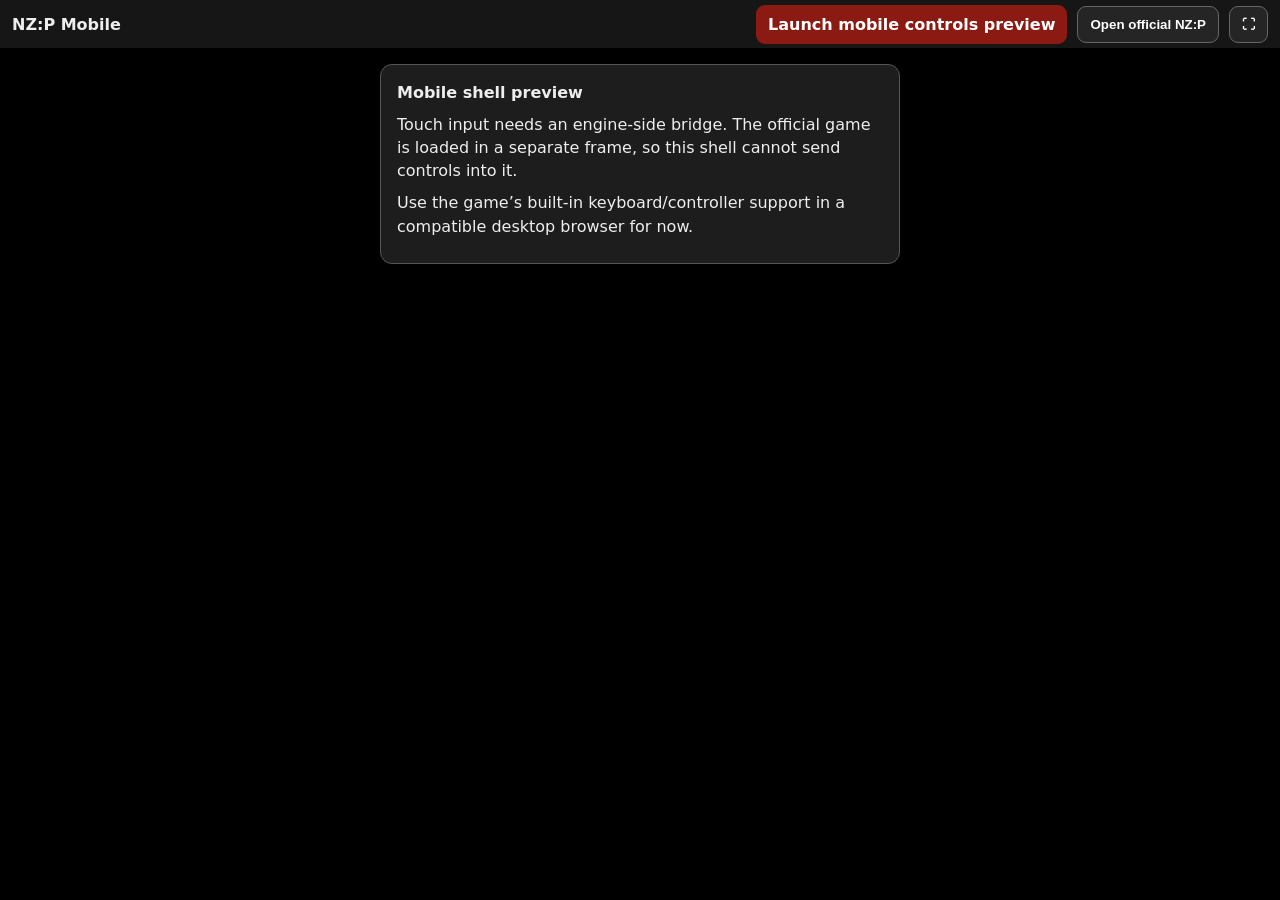
<file: index.html>
<!doctype html>
<html lang="en">
<head>
  <meta charset="utf-8">
  <meta name="viewport" content="width=device-width,initial-scale=1,maximum-scale=1,user-scalable=no,viewport-fit=cover">
  <meta name="theme-color" content="#090909">
  <meta name="apple-mobile-web-app-capable" content="yes">
  <meta name="apple-mobile-web-app-status-bar-style" content="black-translucent">
  <title>NZ:P Mobile</title>
  <script>if (matchMedia('(display-mode: standalone)').matches || navigator.standalone) location.replace('./mobile-build.html');</script>
  <link rel="manifest" href="manifest.webmanifest">
  <link rel="stylesheet" href="mobile.css">
</head>
<body>
  <main id="shell">
    <header id="topbar"><strong>NZ:P Mobile</strong><a class="launch" href="mobile-build.html">Launch mobile controls preview</a><button id="start">Open official NZ:P</button><button id="fullscreen" aria-label="Fullscreen">⛶</button></header>
    <section id="notice" role="status"><b>Mobile shell preview</b><p>Touch input needs an engine-side bridge. The official game is loaded in a separate frame, so this shell cannot send controls into it.</p><p>Use the game’s built-in keyboard/controller support in a compatible desktop browser for now.</p></section>
    <iframe id="game" title="Official NZ:P WebGL game" allow="autoplay; fullscreen; gamepad" referrerpolicy="strict-origin-when-cross-origin"></iframe>
    <section id="controls" aria-label="Touch controls" hidden>
      <div id="stick" class="pad"><span></span></div>
      <div id="look" aria-label="Drag to look"></div>
      <div class="actions"><button data-key="Space">JUMP</button><button data-key="KeyE">USE</button><button data-key="KeyR">RELOAD</button><button data-button="0">FIRE</button></div>
    </section>
  </main>
  <script src="mobile.js"></script>
</body>
</html>
</file>
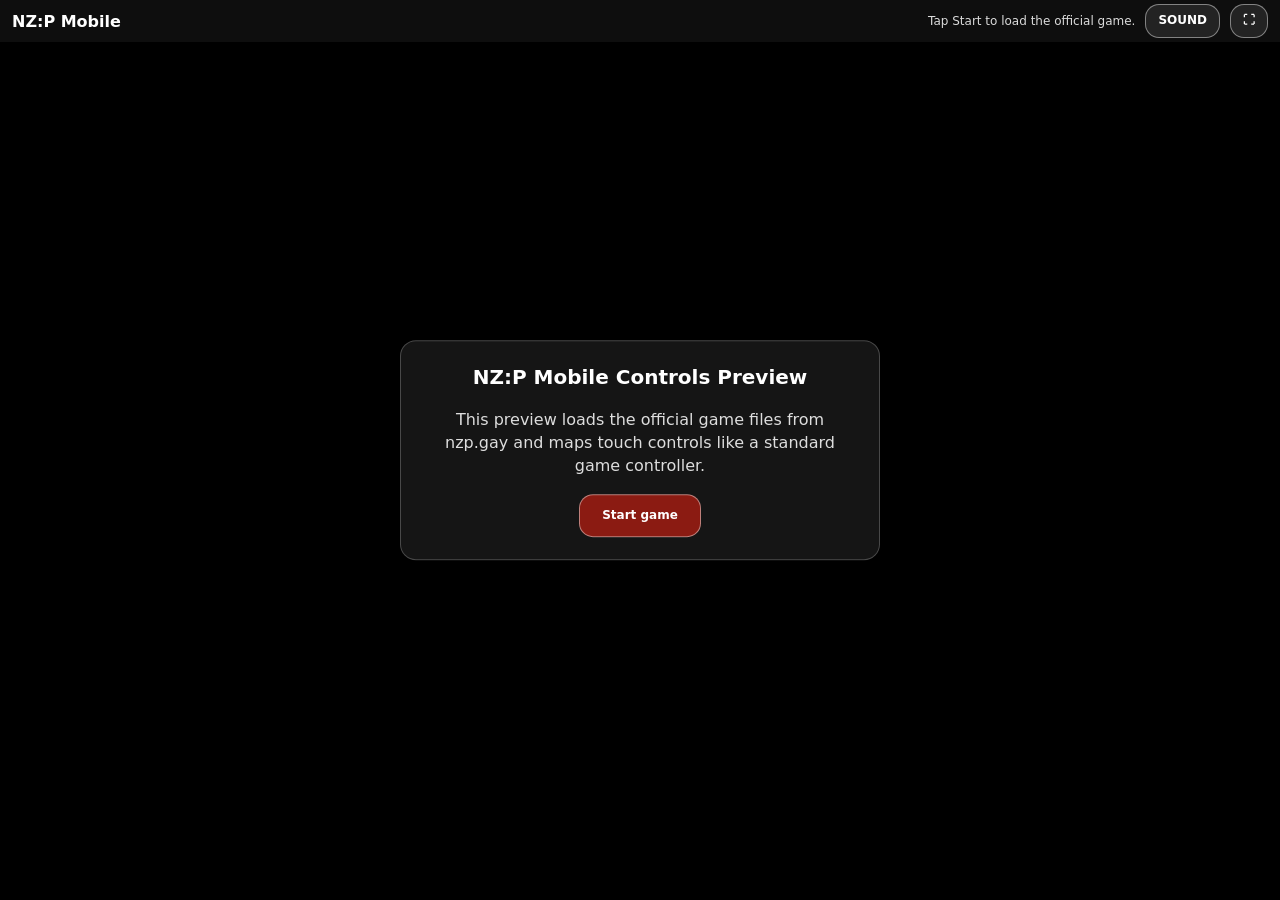
<file: mobile-build.html>
<!doctype html>
<html lang="en">
<head>
  <meta charset="utf-8">
  <meta name="viewport" content="width=device-width,initial-scale=1,maximum-scale=1,user-scalable=no,viewport-fit=cover">
  <meta name="theme-color" content="#090909">
  <meta name="apple-mobile-web-app-capable" content="yes">
  <meta name="apple-mobile-web-app-status-bar-style" content="black-translucent">
  <title>NZ:P Mobile Controls Preview</title>
  <link rel="manifest" href="manifest.webmanifest">
  <link rel="stylesheet" href="mobile-build.css?v=run-dpad-right-layout-20261119">
</head>
<body>
  <main id="app">
    <header id="bar"><a href="./">NZ:P Mobile</a><span id="status" role="status">Tap Start to load the official game.</span><button id="sound" type="button" aria-label="Enable game sound">SOUND</button><button id="fullscreen" type="button" aria-label="Fullscreen">⛶</button></header>
    <canvas id="canvas" aria-label="NZ:P game screen"></canvas>
    <section id="welcome"><h1>NZ:P Mobile Controls Preview</h1><p>This preview loads the official game files from nzp.gay and maps touch controls like a standard game controller.</p><button id="begin" type="button">Start game</button></section>
    <section id="touch-controls" aria-label="Touch controls" hidden>
      <div id="stick" class="stick" aria-label="Move"><span></span><small>MOVE</small></div>
      <div id="look" aria-label="Right half: drag to aim"><span>DRAG TO AIM</span></div>
      <nav id="menu-controls" aria-label="Menu navigation">
        <div class="menu-pad" role="group" aria-label="Menu directions">
          <button type="button" data-gamepad-button="12" class="menu-up" aria-label="Menu up">▲</button>
          <button type="button" data-gamepad-button="14" class="menu-left" aria-label="Menu left">◀</button>
          <span>MENU</span>
          <button type="button" data-gamepad-button="15" class="menu-right" aria-label="Menu right">▶</button>
          <button type="button" data-gamepad-button="13" class="menu-down" aria-label="Menu down">▼</button>
        </div>
        <div class="menu-actions" role="group" aria-label="Menu actions">
          <button type="button" data-gamepad-button="9" class="pause">PAUSE</button>
          <button type="button" data-gamepad-button="8" class="back">BACK</button>
          <button type="button" data-gamepad-button="0" class="select">SELECT</button>
        </div>
      </nav>
      <div id="buttons">
        <button type="button" data-gamepad-button="0" class="jump">JUMP</button>
        <button type="button" data-gamepad-button="15" data-run-toggle="true" class="run" aria-pressed="false">RUN</button>
        <button type="button" data-gamepad-button="3" class="reload">RELOAD</button>
        <button type="button" data-gamepad-button="2" class="weapon">WEAPON</button>
        <button type="button" data-gamepad-button="5" class="grenade">GRENADE</button>
        <button type="button" data-gamepad-button="6" data-ads-toggle="true" class="ads" aria-pressed="false">ADS</button>
        <button type="button" data-gamepad-button="7" class="fire">FIRE</button>
      </div>
    </section>
  </main>
  <script src="mobile-build.js?v=run-dpad-right-layout-20261119"></script>
</body>
</html>
</file>
<file: mobile.css>
:root{color-scheme:dark;font:16px system-ui,sans-serif;background:#090909;color:#eee;--safe-top:env(safe-area-inset-top,0px);--safe-bottom:env(safe-area-inset-bottom,0px)}*{box-sizing:border-box}html,body,#shell{margin:0;width:100%;height:100%;overflow:hidden}body{overscroll-behavior:none;touch-action:none;background:#000}#game{position:absolute;inset:calc(3rem + var(--safe-top)) 0 0;width:100%;height:calc(100% - 3rem - var(--safe-top));border:0;background:#000}#topbar{height:calc(3rem + var(--safe-top));padding:var(--safe-top) 12px 0;display:flex;align-items:center;gap:10px;background:#161616;position:relative;z-index:5}#topbar strong{margin-right:auto}#topbar .launch{color:#fff;background:#8b1b12;text-decoration:none;border-radius:9px;padding:10px 12px;font-weight:700}button{border:1px solid #666;border-radius:9px;background:#252525;color:#fff;padding:10px 12px;font-weight:700}#notice{position:absolute;z-index:4;top:calc(4rem + var(--safe-top));left:50%;transform:translateX(-50%);width:min(92vw,520px);padding:16px;background:#202020ed;border:1px solid #555;border-radius:12px;line-height:1.45}#notice p{margin:.55em 0}#controls{position:absolute;inset:calc(3rem + var(--safe-top)) 0 var(--safe-bottom);z-index:3;pointer-events:none}.pad{position:absolute;pointer-events:auto;width:140px;height:140px;left:5vw;bottom:5vh;border-radius:50%;background:#ffffff28;border:2px solid #ffffff55;touch-action:none}.pad span{position:absolute;left:50%;top:50%;width:55px;height:55px;transform:translate(-50%,-50%);border-radius:50%;background:#ffffff80}.actions{position:absolute;right:3vw;bottom:4vh;display:grid;grid-template-columns:repeat(2,70px);gap:10px;pointer-events:auto}.actions button{height:60px;padding:4px;touch-action:none;background:#222b}.actions button:active{background:#8b1b12}.actions button[data-button]{grid-column:2}#look{position:absolute;left:40%;right:0;top:0;bottom:0;touch-action:none;pointer-events:auto}@media(orientation:portrait){#notice{top:calc(4rem + var(--safe-top))}#game{height:calc(100% - 3rem - var(--safe-top))}}
</file>
<file: mobile-build.css>
:root {
  color-scheme: dark;
  font: 16px system-ui, sans-serif;
  background: #000;
  color: #fff;
  --top: calc(42px + env(safe-area-inset-top, 0px));
  --bottom: env(safe-area-inset-bottom, 0px);
  --edge: max(16px, 3.5vw);
}
* { box-sizing: border-box; -webkit-tap-highlight-color: transparent; }
html, body, #app { width: 100%; height: 100%; margin: 0; overflow: hidden; background: #000; }
body { touch-action: none; overscroll-behavior: none; -webkit-user-select: none; user-select: none; -webkit-touch-callout: none; }
button, #touch-controls, #touch-controls * { -webkit-user-select: none; user-select: none; -webkit-touch-callout: none; }
#bar {
  height: var(--top); position: absolute; z-index: 10; inset: 0 0 auto;
  display: flex; align-items: center; gap: 10px;
  padding: env(safe-area-inset-top, 0px) 12px 0; background: #111d;
}
#bar a { color: #fff; font-weight: 700; text-decoration: none; }
#status { max-width: 40vw; margin-left: auto; text-align: right; font-size: 12px; opacity: .85; }
button {
  color: #fff; background: #252525ed; border: 1px solid #ffffff70; border-radius: 14px;
  font: 750 12px/1.1 system-ui, sans-serif; touch-action: none; -webkit-touch-callout: none;
}
#bar button { padding: 9px 12px; }
#canvas { position: absolute; z-index: 1; inset: var(--top) 0 0; width: 100%; height: calc(100% - var(--top)); background: #000; touch-action: none; outline: none; }
#welcome {
  position: absolute; z-index: 8; left: 50%; top: 50%; transform: translate(-50%, -50%);
  width: min(90vw, 480px); padding: 22px; background: #171717f2;
  border: 1px solid #ffffff38; border-radius: 16px; text-align: center; line-height: 1.45;
}
#welcome h1 { font-size: 1.25rem; margin: 0 0 8px; }
#welcome p { color: #ddd; }
#begin { padding: 14px 22px; background: #8b1b12; }
#touch-controls { position: absolute; z-index: 5; inset: var(--top) 0 var(--bottom); pointer-events: auto; touch-action: none; }
.stick {
  position: absolute; left: var(--edge); bottom: max(18px, 4vh); width: clamp(126px, 20vw, 168px); aspect-ratio: 1;
  border: 2px solid #ffffff7a; border-radius: 50%; background: #ffffff21; pointer-events: auto; touch-action: none;
}
.stick span { position: absolute; left: 50%; top: 50%; width: 38%; aspect-ratio: 1; transform: translate(-50%, -50%); border: 1px solid #fff; border-radius: 50%; background: #ffffff9c; }
.stick small { position: absolute; inset: auto 0 9px; color: #fffa; text-align: center; font-size: 10px; letter-spacing: .12em; pointer-events: none; }
#look { position: absolute; left: 50%; right: 0; top: 0; bottom: 0; border-left: 1px solid #ffffff12; pointer-events: auto; touch-action: none; }
#look span { position: absolute; top: 22%; right: 18%; padding: 6px 10px; border: 1px solid #ffffff25; border-radius: 99px; background: #0007; color: #ffffffa0; font-size: 10px; font-weight: 700; letter-spacing: .1em; pointer-events: none; }
#buttons { position: absolute; inset: 0; pointer-events: none; }
#buttons button { position: absolute; display: grid; place-items: center; min-width: 60px; min-height: 56px; padding: 5px; border-radius: 50%; pointer-events: auto; }
.fire { right: var(--edge); bottom: max(22px, 4vh); width: clamp(78px, 11vw, 92px); height: clamp(78px, 11vw, 92px); background: #8b1b12e8; font-size: 13px !important; }
.jump { left: calc(var(--edge) + 44px); bottom: calc(max(18px, 4vh) + 150px); }
.run { left: calc(var(--edge) + 44px); bottom: calc(max(18px, 4vh) + 220px); min-width: 60px !important; min-height: 48px !important; border-radius: 16px !important; background: #185438e8; }
.run.is-held { background: #2c8758f2; border-color: #b5ffd0; box-shadow: 0 0 16px #51d87888, inset 0 0 12px #51d87833; }
.reload { right: calc(var(--edge) + 104px); bottom: calc(max(28px, 5vh) + 68px); }
.grenade { right: calc(var(--edge) + 104px); bottom: max(28px, 5vh); font-size: 10px !important; }
.weapon { right: calc(var(--edge) + 104px); bottom: calc(max(28px, 5vh) + 136px); }
.ads { right: var(--edge); bottom: calc(max(22px, 4vh) + 98px); min-width: 64px !important; min-height: 52px !important; border-radius: 16px !important; background: #394a78ed; }
#menu-controls { position: absolute; z-index: 2; inset: 0; pointer-events: none; }
.menu-pad { position: absolute; left: calc(var(--edge) + 142px); bottom: calc(max(18px, 4vh) + 98px); width: 132px; height: 132px; pointer-events: none; }
.menu-pad button { position: absolute; width: 44px; height: 42px; min-width: 44px; min-height: 42px; padding: 0; border-radius: 12px; pointer-events: auto; background: #171b25e8; }
.menu-pad span { position: absolute; left: 44px; top: 45px; width: 44px; color: #ffffffad; text-align: center; font-size: 9px; font-weight: 800; letter-spacing: .08em; pointer-events: none; }
.menu-up { left: 44px; top: 0; }
.menu-left { left: 0; top: 45px; }
.menu-right { right: 0; top: 45px; }
.menu-down { left: 44px; bottom: 0; }
.menu-actions { position: absolute; left: calc(var(--edge) + 142px); bottom: calc(max(18px, 4vh) + 98px + 140px); display: flex; gap: 7px; pointer-events: none; }
.menu-actions button { min-width: 60px; min-height: 42px; padding: 5px 9px; pointer-events: auto; background: #18301feb; }
.menu-actions .back, .menu-actions .pause { min-width: 58px; background: #38201deb; font-size: 9px; }
#buttons button.is-held, .menu-pad button:active, .menu-actions button:active { filter: brightness(1.5); box-shadow: 0 0 0 2px #fff8, 0 0 15px #fff5; }
@media (orientation: portrait) {
  #welcome { top: 47%; }
  #look { left: 44%; }
  .stick { width: 128px; }
  #buttons button { min-width: 54px; min-height: 52px; }
  .fire { width: 76px; height: 76px; min-width: 76px !important; min-height: 76px !important; }
  .jump { left: calc(var(--edge) + 34px); bottom: calc(max(18px, 4vh) + 144px); }
  .run { left: calc(var(--edge) + 34px); bottom: calc(max(18px, 4vh) + 208px); }
  .reload { right: calc(var(--edge) + 92px); bottom: calc(max(28px, 5vh) + 62px); }
  .grenade { right: calc(var(--edge) + 92px); }
  .weapon { right: calc(var(--edge) + 92px); bottom: calc(max(28px, 5vh) + 122px); }
  .ads { bottom: calc(max(22px, 4vh) + 88px); }
  .menu-pad { left: calc(var(--edge) + 132px); bottom: calc(max(18px, 4vh) + 98px); transform: scale(.76); transform-origin: bottom left; }
  .menu-actions { left: calc(var(--edge) + 132px); bottom: calc(max(18px, 4vh) + 98px + 112px + 8px); }
}
</file>
